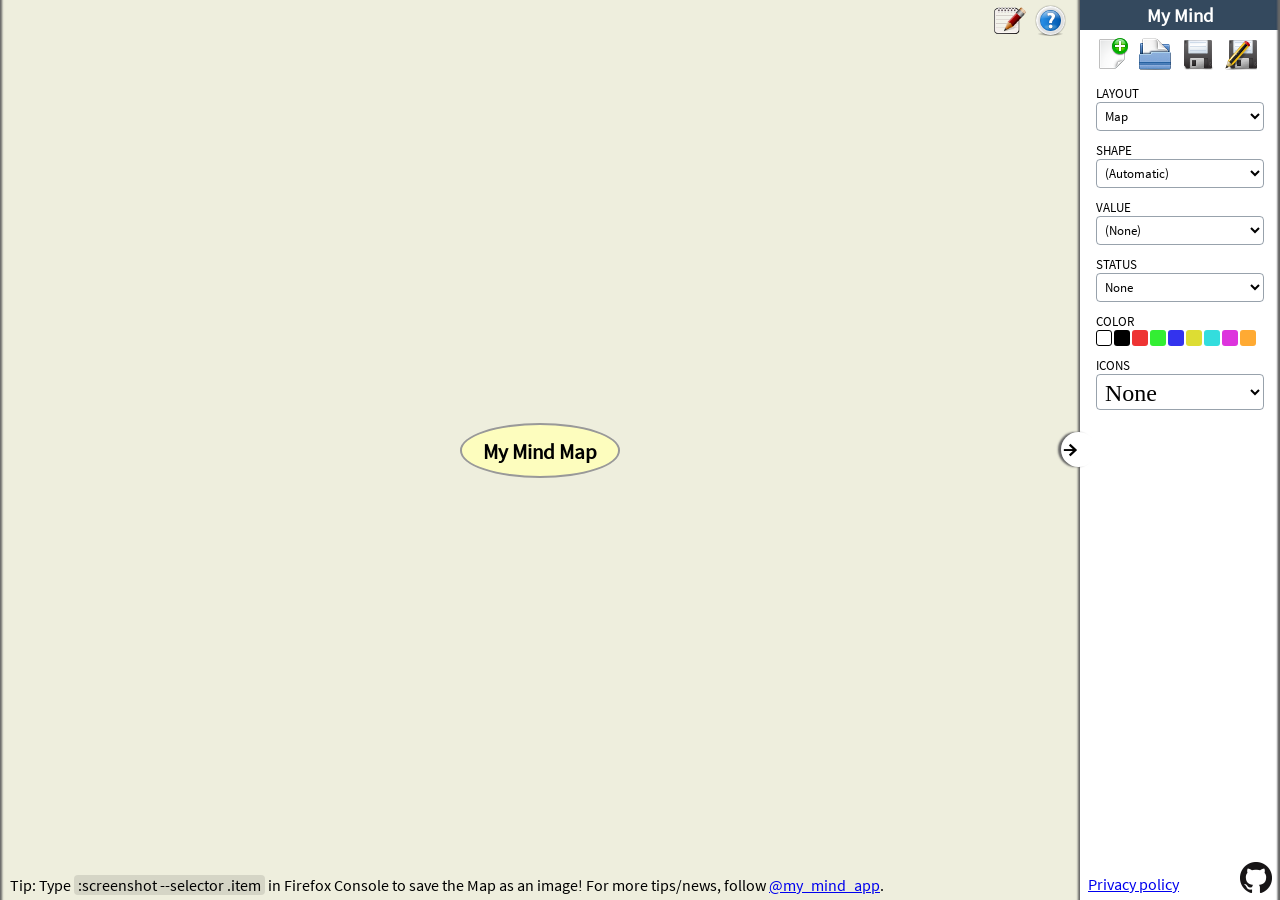
<file: apps/mymind/luci-app-mymind/root/www/luci-static/mymind/index.html>
<!doctype html>
<html>
	<head>
		<meta charset="utf-8" />
		<meta name="viewport" content="width=device-width,user-scalable=no,initial-scale=1.0" />
		<title>My Mind</title>
		<link rel="icon" href="favicon.ico" />

		<link rel="stylesheet" type="text/css" href="vendor/pell/css/pell.min.css">

		<script src="my-mind.js"></script>

		<link rel="stylesheet" href="css/font.css" />
		<link rel="stylesheet" href="css/style.css" />
		<link rel="stylesheet" href="css/print.css" media="print" />
		<link rel="stylesheet" href="https://cdnjs.loli.net/ajax/libs/font-awesome/4.7.0/css/font-awesome.min.css" />
		<base target="_blank" />

	</head>
	<body>
		<ul id="port">
			<div id="tip">Type <code>:screenshot --selector .item</code> in Firefox Console to save the Map as an image! For more tips/news, follow <a href="https://twitter.com/my_mind_app">@my_mind_app</a>.</div>
<!--			<div id="tip">Press ‘Tab’ to Insert Child, ‘Enter’ to Insert Sibling Node. For more tips/news, follow <a href="https://twitter.com/my_mind_app">@my_mind_app</a>.</div> -->
		</ul>

		<div class="ui">
			<h3>My Mind</h3>
			<p>
				<button data-command="New" title="New"><img src="icons/new.png" alt="New" /></button>
				<button data-command="Load" title="Open"><img src="icons/open.png" alt="Open" /></button>
				<button data-command="Save" title="Save"><img src="icons/save.png" alt="Save" /></button>
				<button data-command="SaveAs" title="Save as"><img src="icons/save-as.png" alt="Save as" /></button>
			</p>

			<p>
				<span>Layout</span>
				<select id="layout">
					<option value="">(Inherit)</option>
				</select>
			</p>
			<p>
				<span>Shape</span>
				<select id="shape">
					<option value="">(Automatic)</option>
				</select>
			</p>
			<p>
				<span>Value</span>
				<select id="value">
					<option value="">(None)</option>
					<option value="num">Number</option>
					<optgroup label="Formula">
						<option value="sum">Sum</option>
						<option value="avg">Average</option>
						<option value="min">Minimum</option>
						<option value="max">Maximum</option>
					</optgroup>
				</select>
			</p>
			<p>
				<span>Status</span>
				<select id="status">
					<option value="">None</option>
					<option value="yes">Yes</option>
					<option value="no">No</option>
					<option value="computed">Autocompute</option>
				</select>
			</p>
			<p>
				<span>Color</span>
				<span id="color">
					<a data-color="" title="Inherit" href="#"></a>
					<a data-color="#000" title="Black" href="#"></a>
					<a data-color="#e33" title="Red" href="#"></a>
					<a data-color="#3e3" title="Green" href="#"></a>
					<a data-color="#33e" title="Blue" href="#"></a>
					<a data-color="#dd3" title="Yellow" href="#"></a>
					<a data-color="#3dd" title="Cyan" href="#"></a>
					<a data-color="#d3d" title="Magenta" href="#"></a>
					<a data-color="#fa3" title="Orange" href="#"></a>
				</span>
			</p>

			<p>
				<span>Icons</span>
				<select id="icons" class="fa-select">
						<option value=''>None</option>
						<option value='fa-500px'>&#xf26e; 500px</option>
						<option value='fa-address-book'>&#xf2b9; address-book</option>
						<option value='fa-address-book-o'>&#xf2ba; address-book-o</option>
						<option value='fa-address-card'>&#xf2bb; address-card</option>
						<option value='fa-address-card-o'>&#xf2bc; address-card-o</option>
						<option value='fa-adjust'>&#xf042; adjust</option>
						<option value='fa-adn'>&#xf170; adn</option>
						<option value='fa-align-center'>&#xf037; align-center</option>
						<option value='fa-align-justify'>&#xf039; align-justify</option>
						<option value='fa-align-left'>&#xf036; align-left</option>
						<option value='fa-align-right'>&#xf038; align-right</option>
						<option value='fa-amazon'>&#xf270; amazon</option>
						<option value='fa-ambulance'>&#xf0f9; ambulance</option>
						<option value='fa-american-sign-language-interpreting'>&#xf2a3; american-sign-language-interpreting</option>
						<option value='fa-anchor'>&#xf13d; anchor</option>
						<option value='fa-android'>&#xf17b; android</option>
						<option value='fa-angellist'>&#xf209; angellist</option>
						<option value='fa-angle-double-down'>&#xf103; angle-double-down</option>
						<option value='fa-angle-double-left'>&#xf100; angle-double-left</option>
						<option value='fa-angle-double-right'>&#xf101; angle-double-right</option>
						<option value='fa-angle-double-up'>&#xf102; angle-double-up</option>
						<option value='fa-angle-down'>&#xf107; angle-down</option>
						<option value='fa-angle-left'>&#xf104; angle-left</option>
						<option value='fa-angle-right'>&#xf105; angle-right</option>
						<option value='fa-angle-up'>&#xf106; angle-up</option>
						<option value='fa-apple'>&#xf179; apple</option>
						<option value='fa-archive'>&#xf187; archive</option>
						<option value='fa-area-chart'>&#xf1fe; area-chart</option>
						<option value='fa-arrow-circle-down'>&#xf0ab; arrow-circle-down</option>
						<option value='fa-arrow-circle-left'>&#xf0a8; arrow-circle-left</option>
						<option value='fa-arrow-circle-o-down'>&#xf01a; arrow-circle-o-down</option>
						<option value='fa-arrow-circle-o-left'>&#xf190; arrow-circle-o-left</option>
						<option value='fa-arrow-circle-o-right'>&#xf18e; arrow-circle-o-right</option>
						<option value='fa-arrow-circle-o-up'>&#xf01b; arrow-circle-o-up</option>
						<option value='fa-arrow-circle-right'>&#xf0a9; arrow-circle-right</option>
						<option value='fa-arrow-circle-up'>&#xf0aa; arrow-circle-up</option>
						<option value='fa-arrow-down'>&#xf063; arrow-down</option>
						<option value='fa-arrow-left'>&#xf060; arrow-left</option>
						<option value='fa-arrow-right'>&#xf061; arrow-right</option>
						<option value='fa-arrow-up'>&#xf062; arrow-up</option>
						<option value='fa-arrows'>&#xf047; arrows</option>
						<option value='fa-arrows-alt'>&#xf0b2; arrows-alt</option>
						<option value='fa-arrows-h'>&#xf07e; arrows-h</option>
						<option value='fa-arrows-v'>&#xf07d; arrows-v</option>
						<option value='fa-asl-interpreting'>&#xf2a3; asl-interpreting</option>
						<option value='fa-assistive-listening-systems'>&#xf2a2; assistive-listening-systems</option>
						<option value='fa-asterisk'>&#xf069; asterisk</option>
						<option value='fa-at'>&#xf1fa; at</option>
						<option value='fa-audio-description'>&#xf29e; audio-description</option>
						<option value='fa-automobile'>&#xf1b9; automobile</option>
						<option value='fa-backward'>&#xf04a; backward</option>
						<option value='fa-balance-scale'>&#xf24e; balance-scale</option>
						<option value='fa-ban'>&#xf05e; ban</option>
						<option value='fa-bandcamp'>&#xf2d5; bandcamp</option>
						<option value='fa-bank'>&#xf19c; bank</option>
						<option value='fa-bar-chart'>&#xf080; bar-chart</option>
						<option value='fa-bar-chart-o'>&#xf080; bar-chart-o</option>
						<option value='fa-barcode'>&#xf02a; barcode</option>
						<option value='fa-bars'>&#xf0c9; bars</option>
						<option value='fa-bath'>&#xf2cd; bath</option>
						<option value='fa-bathtub'>&#xf2cd; bathtub</option>
						<option value='fa-battery'>&#xf240; battery</option>
						<option value='fa-battery-0'>&#xf244; battery-0</option>
						<option value='fa-battery-1'>&#xf243; battery-1</option>
						<option value='fa-battery-2'>&#xf242; battery-2</option>
						<option value='fa-battery-3'>&#xf241; battery-3</option>
						<option value='fa-battery-4'>&#xf240; battery-4</option>
						<option value='fa-battery-empty'>&#xf244; battery-empty</option>
						<option value='fa-battery-full'>&#xf240; battery-full</option>
						<option value='fa-battery-half'>&#xf242; battery-half</option>
						<option value='fa-battery-quarter'>&#xf243; battery-quarter</option>
						<option value='fa-battery-three-quarters'>&#xf241; battery-three-quarters</option>
						<option value='fa-bed'>&#xf236; bed</option>
						<option value='fa-beer'>&#xf0fc; beer</option>
						<option value='fa-behance'>&#xf1b4; behance</option>
						<option value='fa-behance-square'>&#xf1b5; behance-square</option>
						<option value='fa-bell'>&#xf0f3; bell</option>
						<option value='fa-bell-o'>&#xf0a2; bell-o</option>
						<option value='fa-bell-slash'>&#xf1f6; bell-slash</option>
						<option value='fa-bell-slash-o'>&#xf1f7; bell-slash-o</option>
						<option value='fa-bicycle'>&#xf206; bicycle</option>
						<option value='fa-binoculars'>&#xf1e5; binoculars</option>
						<option value='fa-birthday-cake'>&#xf1fd; birthday-cake</option>
						<option value='fa-bitbucket'>&#xf171; bitbucket</option>
						<option value='fa-bitbucket-square'>&#xf172; bitbucket-square</option>
						<option value='fa-bitcoin'>&#xf15a; bitcoin</option>
						<option value='fa-black-tie'>&#xf27e; black-tie</option>
						<option value='fa-blind'>&#xf29d; blind</option>
						<option value='fa-bluetooth'>&#xf293; bluetooth</option>
						<option value='fa-bluetooth-b'>&#xf294; bluetooth-b</option>
						<option value='fa-bold'>&#xf032; bold</option>
						<option value='fa-bolt'>&#xf0e7; bolt</option>
						<option value='fa-bomb'>&#xf1e2; bomb</option>
						<option value='fa-book'>&#xf02d; book</option>
						<option value='fa-bookmark'>&#xf02e; bookmark</option>
						<option value='fa-bookmark-o'>&#xf097; bookmark-o</option>
						<option value='fa-braille'>&#xf2a1; braille</option>
						<option value='fa-briefcase'>&#xf0b1; briefcase</option>
						<option value='fa-btc'>&#xf15a; btc</option>
						<option value='fa-bug'>&#xf188; bug</option>
						<option value='fa-building'>&#xf1ad; building</option>
						<option value='fa-building-o'>&#xf0f7; building-o</option>
						<option value='fa-bullhorn'>&#xf0a1; bullhorn</option>
						<option value='fa-bullseye'>&#xf140; bullseye</option>
						<option value='fa-bus'>&#xf207; bus</option>
						<option value='fa-buysellads'>&#xf20d; buysellads</option>
						<option value='fa-cab'>&#xf1ba; cab</option>
						<option value='fa-calculator'>&#xf1ec; calculator</option>
						<option value='fa-calendar'>&#xf073; calendar</option>
						<option value='fa-calendar-check-o'>&#xf274; calendar-check-o</option>
						<option value='fa-calendar-minus-o'>&#xf272; calendar-minus-o</option>
						<option value='fa-calendar-o'>&#xf133; calendar-o</option>
						<option value='fa-calendar-plus-o'>&#xf271; calendar-plus-o</option>
						<option value='fa-calendar-times-o'>&#xf273; calendar-times-o</option>
						<option value='fa-camera'>&#xf030; camera</option>
						<option value='fa-camera-retro'>&#xf083; camera-retro</option>
						<option value='fa-car'>&#xf1b9; car</option>
						<option value='fa-caret-down'>&#xf0d7; caret-down</option>
						<option value='fa-caret-left'>&#xf0d9; caret-left</option>
						<option value='fa-caret-right'>&#xf0da; caret-right</option>
						<option value='fa-caret-square-o-down'>&#xf150; caret-square-o-down</option>
						<option value='fa-caret-square-o-left'>&#xf191; caret-square-o-left</option>
						<option value='fa-caret-square-o-right'>&#xf152; caret-square-o-right</option>
						<option value='fa-caret-square-o-up'>&#xf151; caret-square-o-up</option>
						<option value='fa-caret-up'>&#xf0d8; caret-up</option>
						<option value='fa-cart-arrow-down'>&#xf218; cart-arrow-down</option>
						<option value='fa-cart-plus'>&#xf217; cart-plus</option>
						<option value='fa-cc'>&#xf20a; cc</option>
						<option value='fa-cc-amex'>&#xf1f3; cc-amex</option>
						<option value='fa-cc-diners-club'>&#xf24c; cc-diners-club</option>
						<option value='fa-cc-discover'>&#xf1f2; cc-discover</option>
						<option value='fa-cc-jcb'>&#xf24b; cc-jcb</option>
						<option value='fa-cc-mastercard'>&#xf1f1; cc-mastercard</option>
						<option value='fa-cc-paypal'>&#xf1f4; cc-paypal</option>
						<option value='fa-cc-stripe'>&#xf1f5; cc-stripe</option>
						<option value='fa-cc-visa'>&#xf1f0; cc-visa</option>
						<option value='fa-certificate'>&#xf0a3; certificate</option>
						<option value='fa-chain'>&#xf0c1; chain</option>
						<option value='fa-chain-broken'>&#xf127; chain-broken</option>
						<option value='fa-check'>&#xf00c; check</option>
						<option value='fa-check-circle'>&#xf058; check-circle</option>
						<option value='fa-check-circle-o'>&#xf05d; check-circle-o</option>
						<option value='fa-check-square'>&#xf14a; check-square</option>
						<option value='fa-check-square-o'>&#xf046; check-square-o</option>
						<option value='fa-chevron-circle-down'>&#xf13a; chevron-circle-down</option>
						<option value='fa-chevron-circle-left'>&#xf137; chevron-circle-left</option>
						<option value='fa-chevron-circle-right'>&#xf138; chevron-circle-right</option>
						<option value='fa-chevron-circle-up'>&#xf139; chevron-circle-up</option>
						<option value='fa-chevron-down'>&#xf078; chevron-down</option>
						<option value='fa-chevron-left'>&#xf053; chevron-left</option>
						<option value='fa-chevron-right'>&#xf054; chevron-right</option>
						<option value='fa-chevron-up'>&#xf077; chevron-up</option>
						<option value='fa-child'>&#xf1ae; child</option>
						<option value='fa-chrome'>&#xf268; chrome</option>
						<option value='fa-circle'>&#xf111; circle</option>
						<option value='fa-circle-o'>&#xf10c; circle-o</option>
						<option value='fa-circle-o-notch'>&#xf1ce; circle-o-notch</option>
						<option value='fa-circle-thin'>&#xf1db; circle-thin</option>
						<option value='fa-clipboard'>&#xf0ea; clipboard</option>
						<option value='fa-clock-o'>&#xf017; clock-o</option>
						<option value='fa-clone'>&#xf24d; clone</option>
						<option value='fa-close'>&#xf00d; close</option>
						<option value='fa-cloud'>&#xf0c2; cloud</option>
						<option value='fa-cloud-download'>&#xf0ed; cloud-download</option>
						<option value='fa-cloud-upload'>&#xf0ee; cloud-upload</option>
						<option value='fa-cny'>&#xf157; cny</option>
						<option value='fa-code'>&#xf121; code</option>
						<option value='fa-code-fork'>&#xf126; code-fork</option>
						<option value='fa-codepen'>&#xf1cb; codepen</option>
						<option value='fa-codiepie'>&#xf284; codiepie</option>
						<option value='fa-coffee'>&#xf0f4; coffee</option>
						<option value='fa-cog'>&#xf013; cog</option>
						<option value='fa-cogs'>&#xf085; cogs</option>
						<option value='fa-columns'>&#xf0db; columns</option>
						<option value='fa-comment'>&#xf075; comment</option>
						<option value='fa-comment-o'>&#xf0e5; comment-o</option>
						<option value='fa-commenting'>&#xf27a; commenting</option>
						<option value='fa-commenting-o'>&#xf27b; commenting-o</option>
						<option value='fa-comments'>&#xf086; comments</option>
						<option value='fa-comments-o'>&#xf0e6; comments-o</option>
						<option value='fa-compass'>&#xf14e; compass</option>
						<option value='fa-compress'>&#xf066; compress</option>
						<option value='fa-connectdevelop'>&#xf20e; connectdevelop</option>
						<option value='fa-contao'>&#xf26d; contao</option>
						<option value='fa-copy'>&#xf0c5; copy</option>
						<option value='fa-copyright'>&#xf1f9; copyright</option>
						<option value='fa-creative-commons'>&#xf25e; creative-commons</option>
						<option value='fa-credit-card'>&#xf09d; credit-card</option>
						<option value='fa-credit-card-alt'>&#xf283; credit-card-alt</option>
						<option value='fa-crop'>&#xf125; crop</option>
						<option value='fa-crosshairs'>&#xf05b; crosshairs</option>
						<option value='fa-css3'>&#xf13c; css3</option>
						<option value='fa-cube'>&#xf1b2; cube</option>
						<option value='fa-cubes'>&#xf1b3; cubes</option>
						<option value='fa-cut'>&#xf0c4; cut</option>
						<option value='fa-cutlery'>&#xf0f5; cutlery</option>
						<option value='fa-dashboard'>&#xf0e4; dashboard</option>
						<option value='fa-dashcube'>&#xf210; dashcube</option>
						<option value='fa-database'>&#xf1c0; database</option>
						<option value='fa-deaf'>&#xf2a4; deaf</option>
						<option value='fa-deafness'>&#xf2a4; deafness</option>
						<option value='fa-dedent'>&#xf03b; dedent</option>
						<option value='fa-delicious'>&#xf1a5; delicious</option>
						<option value='fa-desktop'>&#xf108; desktop</option>
						<option value='fa-deviantart'>&#xf1bd; deviantart</option>
						<option value='fa-diamond'>&#xf219; diamond</option>
						<option value='fa-digg'>&#xf1a6; digg</option>
						<option value='fa-dollar'>&#xf155; dollar</option>
						<option value='fa-dot-circle-o'>&#xf192; dot-circle-o</option>
						<option value='fa-download'>&#xf019; download</option>
						<option value='fa-dribbble'>&#xf17d; dribbble</option>
						<option value='fa-drivers-license'>&#xf2c2; drivers-license</option>
						<option value='fa-drivers-license-o'>&#xf2c3; drivers-license-o</option>
						<option value='fa-dropbox'>&#xf16b; dropbox</option>
						<option value='fa-drupal'>&#xf1a9; drupal</option>
						<option value='fa-edge'>&#xf282; edge</option>
						<option value='fa-edit'>&#xf044; edit</option>
						<option value='fa-eercast'>&#xf2da; eercast</option>
						<option value='fa-eject'>&#xf052; eject</option>
						<option value='fa-ellipsis-h'>&#xf141; ellipsis-h</option>
						<option value='fa-ellipsis-v'>&#xf142; ellipsis-v</option>
						<option value='fa-empire'>&#xf1d1; empire</option>
						<option value='fa-envelope'>&#xf0e0; envelope</option>
						<option value='fa-envelope-o'>&#xf003; envelope-o</option>
						<option value='fa-envelope-open'>&#xf2b6; envelope-open</option>
						<option value='fa-envelope-open-o'>&#xf2b7; envelope-open-o</option>
						<option value='fa-envelope-square'>&#xf199; envelope-square</option>
						<option value='fa-envira'>&#xf299; envira</option>
						<option value='fa-eraser'>&#xf12d; eraser</option>
						<option value='fa-etsy'>&#xf2d7; etsy</option>
						<option value='fa-eur'>&#xf153; eur</option>
						<option value='fa-euro'>&#xf153; euro</option>
						<option value='fa-exchange'>&#xf0ec; exchange</option>
						<option value='fa-exclamation'>&#xf12a; exclamation</option>
						<option value='fa-exclamation-circle'>&#xf06a; exclamation-circle</option>
						<option value='fa-exclamation-triangle'>&#xf071; exclamation-triangle</option>
						<option value='fa-expand'>&#xf065; expand</option>
						<option value='fa-expeditedssl'>&#xf23e; expeditedssl</option>
						<option value='fa-external-link'>&#xf08e; external-link</option>
						<option value='fa-external-link-square'>&#xf14c; external-link-square</option>
						<option value='fa-eye'>&#xf06e; eye</option>
						<option value='fa-eye-slash'>&#xf070; eye-slash</option>
						<option value='fa-eyedropper'>&#xf1fb; eyedropper</option>
						<option value='fa-fa'>&#xf2b4; fa</option>
						<option value='fa-facebook'>&#xf09a; facebook</option>
						<option value='fa-facebook-f'>&#xf09a; facebook-f</option>
						<option value='fa-facebook-official'>&#xf230; facebook-official</option>
						<option value='fa-facebook-square'>&#xf082; facebook-square</option>
						<option value='fa-fast-backward'>&#xf049; fast-backward</option>
						<option value='fa-fast-forward'>&#xf050; fast-forward</option>
						<option value='fa-fax'>&#xf1ac; fax</option>
						<option value='fa-feed'>&#xf09e; feed</option>
						<option value='fa-female'>&#xf182; female</option>
						<option value='fa-fighter-jet'>&#xf0fb; fighter-jet</option>
						<option value='fa-file'>&#xf15b; file</option>
						<option value='fa-file-archive-o'>&#xf1c6; file-archive-o</option>
						<option value='fa-file-audio-o'>&#xf1c7; file-audio-o</option>
						<option value='fa-file-code-o'>&#xf1c9; file-code-o</option>
						<option value='fa-file-excel-o'>&#xf1c3; file-excel-o</option>
						<option value='fa-file-image-o'>&#xf1c5; file-image-o</option>
						<option value='fa-file-movie-o'>&#xf1c8; file-movie-o</option>
						<option value='fa-file-o'>&#xf016; file-o</option>
						<option value='fa-file-pdf-o'>&#xf1c1; file-pdf-o</option>
						<option value='fa-file-photo-o'>&#xf1c5; file-photo-o</option>
						<option value='fa-file-picture-o'>&#xf1c5; file-picture-o</option>
						<option value='fa-file-powerpoint-o'>&#xf1c4; file-powerpoint-o</option>
						<option value='fa-file-sound-o'>&#xf1c7; file-sound-o</option>
						<option value='fa-file-text'>&#xf15c; file-text</option>
						<option value='fa-file-text-o'>&#xf0f6; file-text-o</option>
						<option value='fa-file-video-o'>&#xf1c8; file-video-o</option>
						<option value='fa-file-word-o'>&#xf1c2; file-word-o</option>
						<option value='fa-file-zip-o'>&#xf1c6; file-zip-o</option>
						<option value='fa-files-o'>&#xf0c5; files-o</option>
						<option value='fa-film'>&#xf008; film</option>
						<option value='fa-filter'>&#xf0b0; filter</option>
						<option value='fa-fire'>&#xf06d; fire</option>
						<option value='fa-fire-extinguisher'>&#xf134; fire-extinguisher</option>
						<option value='fa-firefox'>&#xf269; firefox</option>
						<option value='fa-first-order'>&#xf2b0; first-order</option>
						<option value='fa-flag'>&#xf024; flag</option>
						<option value='fa-flag-checkered'>&#xf11e; flag-checkered</option>
						<option value='fa-flag-o'>&#xf11d; flag-o</option>
						<option value='fa-flash'>&#xf0e7; flash</option>
						<option value='fa-flask'>&#xf0c3; flask</option>
						<option value='fa-flickr'>&#xf16e; flickr</option>
						<option value='fa-floppy-o'>&#xf0c7; floppy-o</option>
						<option value='fa-folder'>&#xf07b; folder</option>
						<option value='fa-folder-o'>&#xf114; folder-o</option>
						<option value='fa-folder-open'>&#xf07c; folder-open</option>
						<option value='fa-folder-open-o'>&#xf115; folder-open-o</option>
						<option value='fa-font'>&#xf031; font</option>
						<option value='fa-font-awesome'>&#xf2b4; font-awesome</option>
						<option value='fa-fonticons'>&#xf280; fonticons</option>
						<option value='fa-fort-awesome'>&#xf286; fort-awesome</option>
						<option value='fa-forumbee'>&#xf211; forumbee</option>
						<option value='fa-forward'>&#xf04e; forward</option>
						<option value='fa-foursquare'>&#xf180; foursquare</option>
						<option value='fa-free-code-camp'>&#xf2c5; free-code-camp</option>
						<option value='fa-frown-o'>&#xf119; frown-o</option>
						<option value='fa-futbol-o'>&#xf1e3; futbol-o</option>
						<option value='fa-gamepad'>&#xf11b; gamepad</option>
						<option value='fa-gavel'>&#xf0e3; gavel</option>
						<option value='fa-gbp'>&#xf154; gbp</option>
						<option value='fa-ge'>&#xf1d1; ge</option>
						<option value='fa-gear'>&#xf013; gear</option>
						<option value='fa-gears'>&#xf085; gears</option>
						<option value='fa-genderless'>&#xf22d; genderless</option>
						<option value='fa-get-pocket'>&#xf265; get-pocket</option>
						<option value='fa-gg'>&#xf260; gg</option>
						<option value='fa-gg-circle'>&#xf261; gg-circle</option>
						<option value='fa-gift'>&#xf06b; gift</option>
						<option value='fa-git'>&#xf1d3; git</option>
						<option value='fa-git-square'>&#xf1d2; git-square</option>
						<option value='fa-github'>&#xf09b; github</option>
						<option value='fa-github-alt'>&#xf113; github-alt</option>
						<option value='fa-github-square'>&#xf092; github-square</option>
						<option value='fa-gitlab'>&#xf296; gitlab</option>
						<option value='fa-gittip'>&#xf184; gittip</option>
						<option value='fa-glass'>&#xf000; glass</option>
						<option value='fa-glide'>&#xf2a5; glide</option>
						<option value='fa-glide-g'>&#xf2a6; glide-g</option>
						<option value='fa-globe'>&#xf0ac; globe</option>
						<option value='fa-google'>&#xf1a0; google</option>
						<option value='fa-google-plus'>&#xf0d5; google-plus</option>
						<option value='fa-google-plus-circle'>&#xf2b3; google-plus-circle</option>
						<option value='fa-google-plus-official'>&#xf2b3; google-plus-official</option>
						<option value='fa-google-plus-square'>&#xf0d4; google-plus-square</option>
						<option value='fa-google-wallet'>&#xf1ee; google-wallet</option>
						<option value='fa-graduation-cap'>&#xf19d; graduation-cap</option>
						<option value='fa-gratipay'>&#xf184; gratipay</option>
						<option value='fa-grav'>&#xf2d6; grav</option>
						<option value='fa-group'>&#xf0c0; group</option>
						<option value='fa-h-square'>&#xf0fd; h-square</option>
						<option value='fa-hacker-news'>&#xf1d4; hacker-news</option>
						<option value='fa-hand-grab-o'>&#xf255; hand-grab-o</option>
						<option value='fa-hand-lizard-o'>&#xf258; hand-lizard-o</option>
						<option value='fa-hand-o-down'>&#xf0a7; hand-o-down</option>
						<option value='fa-hand-o-left'>&#xf0a5; hand-o-left</option>
						<option value='fa-hand-o-right'>&#xf0a4; hand-o-right</option>
						<option value='fa-hand-o-up'>&#xf0a6; hand-o-up</option>
						<option value='fa-hand-paper-o'>&#xf256; hand-paper-o</option>
						<option value='fa-hand-peace-o'>&#xf25b; hand-peace-o</option>
						<option value='fa-hand-pointer-o'>&#xf25a; hand-pointer-o</option>
						<option value='fa-hand-rock-o'>&#xf255; hand-rock-o</option>
						<option value='fa-hand-scissors-o'>&#xf257; hand-scissors-o</option>
						<option value='fa-hand-spock-o'>&#xf259; hand-spock-o</option>
						<option value='fa-hand-stop-o'>&#xf256; hand-stop-o</option>
						<option value='fa-handshake-o'>&#xf2b5; handshake-o</option>
						<option value='fa-hard-of-hearing'>&#xf2a4; hard-of-hearing</option>
						<option value='fa-hashtag'>&#xf292; hashtag</option>
						<option value='fa-hdd-o'>&#xf0a0; hdd-o</option>
						<option value='fa-header'>&#xf1dc; header</option>
						<option value='fa-headphones'>&#xf025; headphones</option>
						<option value='fa-heart'>&#xf004; heart</option>
						<option value='fa-heart-o'>&#xf08a; heart-o</option>
						<option value='fa-heartbeat'>&#xf21e; heartbeat</option>
						<option value='fa-history'>&#xf1da; history</option>
						<option value='fa-home'>&#xf015; home</option>
						<option value='fa-hospital-o'>&#xf0f8; hospital-o</option>
						<option value='fa-hotel'>&#xf236; hotel</option>
						<option value='fa-hourglass'>&#xf254; hourglass</option>
						<option value='fa-hourglass-1'>&#xf251; hourglass-1</option>
						<option value='fa-hourglass-2'>&#xf252; hourglass-2</option>
						<option value='fa-hourglass-3'>&#xf253; hourglass-3</option>
						<option value='fa-hourglass-end'>&#xf253; hourglass-end</option>
						<option value='fa-hourglass-half'>&#xf252; hourglass-half</option>
						<option value='fa-hourglass-o'>&#xf250; hourglass-o</option>
						<option value='fa-hourglass-start'>&#xf251; hourglass-start</option>
						<option value='fa-houzz'>&#xf27c; houzz</option>
						<option value='fa-html5'>&#xf13b; html5</option>
						<option value='fa-i-cursor'>&#xf246; i-cursor</option>
						<option value='fa-id-badge'>&#xf2c1; id-badge</option>
						<option value='fa-id-card'>&#xf2c2; id-card</option>
						<option value='fa-id-card-o'>&#xf2c3; id-card-o</option>
						<option value='fa-ils'>&#xf20b; ils</option>
						<option value='fa-image'>&#xf03e; image</option>
						<option value='fa-imdb'>&#xf2d8; imdb</option>
						<option value='fa-inbox'>&#xf01c; inbox</option>
						<option value='fa-indent'>&#xf03c; indent</option>
						<option value='fa-industry'>&#xf275; industry</option>
						<option value='fa-info'>&#xf129; info</option>
						<option value='fa-info-circle'>&#xf05a; info-circle</option>
						<option value='fa-inr'>&#xf156; inr</option>
						<option value='fa-instagram'>&#xf16d; instagram</option>
						<option value='fa-institution'>&#xf19c; institution</option>
						<option value='fa-internet-explorer'>&#xf26b; internet-explorer</option>
						<option value='fa-intersex'>&#xf224; intersex</option>
						<option value='fa-ioxhost'>&#xf208; ioxhost</option>
						<option value='fa-italic'>&#xf033; italic</option>
						<option value='fa-joomla'>&#xf1aa; joomla</option>
						<option value='fa-jpy'>&#xf157; jpy</option>
						<option value='fa-jsfiddle'>&#xf1cc; jsfiddle</option>
						<option value='fa-key'>&#xf084; key</option>
						<option value='fa-keyboard-o'>&#xf11c; keyboard-o</option>
						<option value='fa-krw'>&#xf159; krw</option>
						<option value='fa-language'>&#xf1ab; language</option>
						<option value='fa-laptop'>&#xf109; laptop</option>
						<option value='fa-lastfm'>&#xf202; lastfm</option>
						<option value='fa-lastfm-square'>&#xf203; lastfm-square</option>
						<option value='fa-leaf'>&#xf06c; leaf</option>
						<option value='fa-leanpub'>&#xf212; leanpub</option>
						<option value='fa-legal'>&#xf0e3; legal</option>
						<option value='fa-lemon-o'>&#xf094; lemon-o</option>
						<option value='fa-level-down'>&#xf149; level-down</option>
						<option value='fa-level-up'>&#xf148; level-up</option>
						<option value='fa-life-bouy'>&#xf1cd; life-bouy</option>
						<option value='fa-life-buoy'>&#xf1cd; life-buoy</option>
						<option value='fa-life-ring'>&#xf1cd; life-ring</option>
						<option value='fa-life-saver'>&#xf1cd; life-saver</option>
						<option value='fa-lightbulb-o'>&#xf0eb; lightbulb-o</option>
						<option value='fa-line-chart'>&#xf201; line-chart</option>
						<option value='fa-link'>&#xf0c1; link</option>
						<option value='fa-linkedin'>&#xf0e1; linkedin</option>
						<option value='fa-linkedin-square'>&#xf08c; linkedin-square</option>
						<option value='fa-linode'>&#xf2b8; linode</option>
						<option value='fa-linux'>&#xf17c; linux</option>
						<option value='fa-list'>&#xf03a; list</option>
						<option value='fa-list-alt'>&#xf022; list-alt</option>
						<option value='fa-list-ol'>&#xf0cb; list-ol</option>
						<option value='fa-list-ul'>&#xf0ca; list-ul</option>
						<option value='fa-location-arrow'>&#xf124; location-arrow</option>
						<option value='fa-lock'>&#xf023; lock</option>
						<option value='fa-long-arrow-down'>&#xf175; long-arrow-down</option>
						<option value='fa-long-arrow-left'>&#xf177; long-arrow-left</option>
						<option value='fa-long-arrow-right'>&#xf178; long-arrow-right</option>
						<option value='fa-long-arrow-up'>&#xf176; long-arrow-up</option>
						<option value='fa-low-vision'>&#xf2a8; low-vision</option>
						<option value='fa-magic'>&#xf0d0; magic</option>
						<option value='fa-magnet'>&#xf076; magnet</option>
						<option value='fa-mail-forward'>&#xf064; mail-forward</option>
						<option value='fa-mail-reply'>&#xf112; mail-reply</option>
						<option value='fa-mail-reply-all'>&#xf122; mail-reply-all</option>
						<option value='fa-male'>&#xf183; male</option>
						<option value='fa-map'>&#xf279; map</option>
						<option value='fa-map-marker'>&#xf041; map-marker</option>
						<option value='fa-map-o'>&#xf278; map-o</option>
						<option value='fa-map-pin'>&#xf276; map-pin</option>
						<option value='fa-map-signs'>&#xf277; map-signs</option>
						<option value='fa-mars'>&#xf222; mars</option>
						<option value='fa-mars-double'>&#xf227; mars-double</option>
						<option value='fa-mars-stroke'>&#xf229; mars-stroke</option>
						<option value='fa-mars-stroke-h'>&#xf22b; mars-stroke-h</option>
						<option value='fa-mars-stroke-v'>&#xf22a; mars-stroke-v</option>
						<option value='fa-maxcdn'>&#xf136; maxcdn</option>
						<option value='fa-meanpath'>&#xf20c; meanpath</option>
						<option value='fa-medium'>&#xf23a; medium</option>
						<option value='fa-medkit'>&#xf0fa; medkit</option>
						<option value='fa-meetup'>&#xf2e0; meetup</option>
						<option value='fa-meh-o'>&#xf11a; meh-o</option>
						<option value='fa-mercury'>&#xf223; mercury</option>
						<option value='fa-microchip'>&#xf2db; microchip</option>
						<option value='fa-microphone'>&#xf130; microphone</option>
						<option value='fa-microphone-slash'>&#xf131; microphone-slash</option>
						<option value='fa-minus'>&#xf068; minus</option>
						<option value='fa-minus-circle'>&#xf056; minus-circle</option>
						<option value='fa-minus-square'>&#xf146; minus-square</option>
						<option value='fa-minus-square-o'>&#xf147; minus-square-o</option>
						<option value='fa-mixcloud'>&#xf289; mixcloud</option>
						<option value='fa-mobile'>&#xf10b; mobile</option>
						<option value='fa-mobile-phone'>&#xf10b; mobile-phone</option>
						<option value='fa-modx'>&#xf285; modx</option>
						<option value='fa-money'>&#xf0d6; money</option>
						<option value='fa-moon-o'>&#xf186; moon-o</option>
						<option value='fa-mortar-board'>&#xf19d; mortar-board</option>
						<option value='fa-motorcycle'>&#xf21c; motorcycle</option>
						<option value='fa-mouse-pointer'>&#xf245; mouse-pointer</option>
						<option value='fa-music'>&#xf001; music</option>
						<option value='fa-navicon'>&#xf0c9; navicon</option>
						<option value='fa-neuter'>&#xf22c; neuter</option>
						<option value='fa-newspaper-o'>&#xf1ea; newspaper-o</option>
						<option value='fa-object-group'>&#xf247; object-group</option>
						<option value='fa-object-ungroup'>&#xf248; object-ungroup</option>
						<option value='fa-odnoklassniki'>&#xf263; odnoklassniki</option>
						<option value='fa-odnoklassniki-square'>&#xf264; odnoklassniki-square</option>
						<option value='fa-opencart'>&#xf23d; opencart</option>
						<option value='fa-openid'>&#xf19b; openid</option>
						<option value='fa-opera'>&#xf26a; opera</option>
						<option value='fa-optin-monster'>&#xf23c; optin-monster</option>
						<option value='fa-outdent'>&#xf03b; outdent</option>
						<option value='fa-pagelines'>&#xf18c; pagelines</option>
						<option value='fa-paint-brush'>&#xf1fc; paint-brush</option>
						<option value='fa-paper-plane'>&#xf1d8; paper-plane</option>
						<option value='fa-paper-plane-o'>&#xf1d9; paper-plane-o</option>
						<option value='fa-paperclip'>&#xf0c6; paperclip</option>
						<option value='fa-paragraph'>&#xf1dd; paragraph</option>
						<option value='fa-paste'>&#xf0ea; paste</option>
						<option value='fa-pause'>&#xf04c; pause</option>
						<option value='fa-pause-circle'>&#xf28b; pause-circle</option>
						<option value='fa-pause-circle-o'>&#xf28c; pause-circle-o</option>
						<option value='fa-paw'>&#xf1b0; paw</option>
						<option value='fa-paypal'>&#xf1ed; paypal</option>
						<option value='fa-pencil'>&#xf040; pencil</option>
						<option value='fa-pencil-square'>&#xf14b; pencil-square</option>
						<option value='fa-pencil-square-o'>&#xf044; pencil-square-o</option>
						<option value='fa-percent'>&#xf295; percent</option>
						<option value='fa-phone'>&#xf095; phone</option>
						<option value='fa-phone-square'>&#xf098; phone-square</option>
						<option value='fa-photo'>&#xf03e; photo</option>
						<option value='fa-picture-o'>&#xf03e; picture-o</option>
						<option value='fa-pie-chart'>&#xf200; pie-chart</option>
						<option value='fa-pied-piper'>&#xf2ae; pied-piper</option>
						<option value='fa-pied-piper-alt'>&#xf1a8; pied-piper-alt</option>
						<option value='fa-pied-piper-pp'>&#xf1a7; pied-piper-pp</option>
						<option value='fa-pinterest'>&#xf0d2; pinterest</option>
						<option value='fa-pinterest-p'>&#xf231; pinterest-p</option>
						<option value='fa-pinterest-square'>&#xf0d3; pinterest-square</option>
						<option value='fa-plane'>&#xf072; plane</option>
						<option value='fa-play'>&#xf04b; play</option>
						<option value='fa-play-circle'>&#xf144; play-circle</option>
						<option value='fa-play-circle-o'>&#xf01d; play-circle-o</option>
						<option value='fa-plug'>&#xf1e6; plug</option>
						<option value='fa-plus'>&#xf067; plus</option>
						<option value='fa-plus-circle'>&#xf055; plus-circle</option>
						<option value='fa-plus-square'>&#xf0fe; plus-square</option>
						<option value='fa-plus-square-o'>&#xf196; plus-square-o</option>
						<option value='fa-podcast'>&#xf2ce; podcast</option>
						<option value='fa-power-off'>&#xf011; power-off</option>
						<option value='fa-print'>&#xf02f; print</option>
						<option value='fa-product-hunt'>&#xf288; product-hunt</option>
						<option value='fa-puzzle-piece'>&#xf12e; puzzle-piece</option>
						<option value='fa-qq'>&#xf1d6; qq</option>
						<option value='fa-qrcode'>&#xf029; qrcode</option>
						<option value='fa-question'>&#xf128; question</option>
						<option value='fa-question-circle'>&#xf059; question-circle</option>
						<option value='fa-question-circle-o'>&#xf29c; question-circle-o</option>
						<option value='fa-quora'>&#xf2c4; quora</option>
						<option value='fa-quote-left'>&#xf10d; quote-left</option>
						<option value='fa-quote-right'>&#xf10e; quote-right</option>
						<option value='fa-ra'>&#xf1d0; ra</option>
						<option value='fa-random'>&#xf074; random</option>
						<option value='fa-ravelry'>&#xf2d9; ravelry</option>
						<option value='fa-rebel'>&#xf1d0; rebel</option>
						<option value='fa-recycle'>&#xf1b8; recycle</option>
						<option value='fa-reddit'>&#xf1a1; reddit</option>
						<option value='fa-reddit-alien'>&#xf281; reddit-alien</option>
						<option value='fa-reddit-square'>&#xf1a2; reddit-square</option>
						<option value='fa-refresh'>&#xf021; refresh</option>
						<option value='fa-registered'>&#xf25d; registered</option>
						<option value='fa-remove'>&#xf00d; remove</option>
						<option value='fa-renren'>&#xf18b; renren</option>
						<option value='fa-reorder'>&#xf0c9; reorder</option>
						<option value='fa-repeat'>&#xf01e; repeat</option>
						<option value='fa-reply'>&#xf112; reply</option>
						<option value='fa-reply-all'>&#xf122; reply-all</option>
						<option value='fa-resistance'>&#xf1d0; resistance</option>
						<option value='fa-retweet'>&#xf079; retweet</option>
						<option value='fa-rmb'>&#xf157; rmb</option>
						<option value='fa-road'>&#xf018; road</option>
						<option value='fa-rocket'>&#xf135; rocket</option>
						<option value='fa-rotate-left'>&#xf0e2; rotate-left</option>
						<option value='fa-rotate-right'>&#xf01e; rotate-right</option>
						<option value='fa-rouble'>&#xf158; rouble</option>
						<option value='fa-rss'>&#xf09e; rss</option>
						<option value='fa-rss-square'>&#xf143; rss-square</option>
						<option value='fa-rub'>&#xf158; rub</option>
						<option value='fa-ruble'>&#xf158; ruble</option>
						<option value='fa-rupee'>&#xf156; rupee</option>
						<option value='fa-s15'>&#xf2cd; s15</option>
						<option value='fa-safari'>&#xf267; safari</option>
						<option value='fa-save'>&#xf0c7; save</option>
						<option value='fa-scissors'>&#xf0c4; scissors</option>
						<option value='fa-scribd'>&#xf28a; scribd</option>
						<option value='fa-search'>&#xf002; search</option>
						<option value='fa-search-minus'>&#xf010; search-minus</option>
						<option value='fa-search-plus'>&#xf00e; search-plus</option>
						<option value='fa-sellsy'>&#xf213; sellsy</option>
						<option value='fa-send'>&#xf1d8; send</option>
						<option value='fa-send-o'>&#xf1d9; send-o</option>
						<option value='fa-server'>&#xf233; server</option>
						<option value='fa-share'>&#xf064; share</option>
						<option value='fa-share-alt'>&#xf1e0; share-alt</option>
						<option value='fa-share-alt-square'>&#xf1e1; share-alt-square</option>
						<option value='fa-share-square'>&#xf14d; share-square</option>
						<option value='fa-share-square-o'>&#xf045; share-square-o</option>
						<option value='fa-shekel'>&#xf20b; shekel</option>
						<option value='fa-sheqel'>&#xf20b; sheqel</option>
						<option value='fa-shield'>&#xf132; shield</option>
						<option value='fa-ship'>&#xf21a; ship</option>
						<option value='fa-shirtsinbulk'>&#xf214; shirtsinbulk</option>
						<option value='fa-shopping-bag'>&#xf290; shopping-bag</option>
						<option value='fa-shopping-basket'>&#xf291; shopping-basket</option>
						<option value='fa-shopping-cart'>&#xf07a; shopping-cart</option>
						<option value='fa-shower'>&#xf2cc; shower</option>
						<option value='fa-sign-in'>&#xf090; sign-in</option>
						<option value='fa-sign-language'>&#xf2a7; sign-language</option>
						<option value='fa-sign-out'>&#xf08b; sign-out</option>
						<option value='fa-signal'>&#xf012; signal</option>
						<option value='fa-signing'>&#xf2a7; signing</option>
						<option value='fa-simplybuilt'>&#xf215; simplybuilt</option>
						<option value='fa-sitemap'>&#xf0e8; sitemap</option>
						<option value='fa-skyatlas'>&#xf216; skyatlas</option>
						<option value='fa-skype'>&#xf17e; skype</option>
						<option value='fa-slack'>&#xf198; slack</option>
						<option value='fa-sliders'>&#xf1de; sliders</option>
						<option value='fa-slideshare'>&#xf1e7; slideshare</option>
						<option value='fa-smile-o'>&#xf118; smile-o</option>
						<option value='fa-snapchat'>&#xf2ab; snapchat</option>
						<option value='fa-snapchat-ghost'>&#xf2ac; snapchat-ghost</option>
						<option value='fa-snapchat-square'>&#xf2ad; snapchat-square</option>
						<option value='fa-snowflake-o'>&#xf2dc; snowflake-o</option>
						<option value='fa-soccer-ball-o'>&#xf1e3; soccer-ball-o</option>
						<option value='fa-sort'>&#xf0dc; sort</option>
						<option value='fa-sort-alpha-asc'>&#xf15d; sort-alpha-asc</option>
						<option value='fa-sort-alpha-desc'>&#xf15e; sort-alpha-desc</option>
						<option value='fa-sort-amount-asc'>&#xf160; sort-amount-asc</option>
						<option value='fa-sort-amount-desc'>&#xf161; sort-amount-desc</option>
						<option value='fa-sort-asc'>&#xf0de; sort-asc</option>
						<option value='fa-sort-desc'>&#xf0dd; sort-desc</option>
						<option value='fa-sort-down'>&#xf0dd; sort-down</option>
						<option value='fa-sort-numeric-asc'>&#xf162; sort-numeric-asc</option>
						<option value='fa-sort-numeric-desc'>&#xf163; sort-numeric-desc</option>
						<option value='fa-sort-up'>&#xf0de; sort-up</option>
						<option value='fa-soundcloud'>&#xf1be; soundcloud</option>
						<option value='fa-space-shuttle'>&#xf197; space-shuttle</option>
						<option value='fa-spinner'>&#xf110; spinner</option>
						<option value='fa-spoon'>&#xf1b1; spoon</option>
						<option value='fa-spotify'>&#xf1bc; spotify</option>
						<option value='fa-square'>&#xf0c8; square</option>
						<option value='fa-square-o'>&#xf096; square-o</option>
						<option value='fa-stack-exchange'>&#xf18d; stack-exchange</option>
						<option value='fa-stack-overflow'>&#xf16c; stack-overflow</option>
						<option value='fa-star'>&#xf005; star</option>
						<option value='fa-star-half'>&#xf089; star-half</option>
						<option value='fa-star-half-empty'>&#xf123; star-half-empty</option>
						<option value='fa-star-half-full'>&#xf123; star-half-full</option>
						<option value='fa-star-half-o'>&#xf123; star-half-o</option>
						<option value='fa-star-o'>&#xf006; star-o</option>
						<option value='fa-steam'>&#xf1b6; steam</option>
						<option value='fa-steam-square'>&#xf1b7; steam-square</option>
						<option value='fa-step-backward'>&#xf048; step-backward</option>
						<option value='fa-step-forward'>&#xf051; step-forward</option>
						<option value='fa-stethoscope'>&#xf0f1; stethoscope</option>
						<option value='fa-sticky-note'>&#xf249; sticky-note</option>
						<option value='fa-sticky-note-o'>&#xf24a; sticky-note-o</option>
						<option value='fa-stop'>&#xf04d; stop</option>
						<option value='fa-stop-circle'>&#xf28d; stop-circle</option>
						<option value='fa-stop-circle-o'>&#xf28e; stop-circle-o</option>
						<option value='fa-street-view'>&#xf21d; street-view</option>
						<option value='fa-strikethrough'>&#xf0cc; strikethrough</option>
						<option value='fa-stumbleupon'>&#xf1a4; stumbleupon</option>
						<option value='fa-stumbleupon-circle'>&#xf1a3; stumbleupon-circle</option>
						<option value='fa-subscript'>&#xf12c; subscript</option>
						<option value='fa-subway'>&#xf239; subway</option>
						<option value='fa-suitcase'>&#xf0f2; suitcase</option>
						<option value='fa-sun-o'>&#xf185; sun-o</option>
						<option value='fa-superpowers'>&#xf2dd; superpowers</option>
						<option value='fa-superscript'>&#xf12b; superscript</option>
						<option value='fa-support'>&#xf1cd; support</option>
						<option value='fa-table'>&#xf0ce; table</option>
						<option value='fa-tablet'>&#xf10a; tablet</option>
						<option value='fa-tachometer'>&#xf0e4; tachometer</option>
						<option value='fa-tag'>&#xf02b; tag</option>
						<option value='fa-tags'>&#xf02c; tags</option>
						<option value='fa-tasks'>&#xf0ae; tasks</option>
						<option value='fa-taxi'>&#xf1ba; taxi</option>
						<option value='fa-telegram'>&#xf2c6; telegram</option>
						<option value='fa-television'>&#xf26c; television</option>
						<option value='fa-tencent-weibo'>&#xf1d5; tencent-weibo</option>
						<option value='fa-terminal'>&#xf120; terminal</option>
						<option value='fa-text-height'>&#xf034; text-height</option>
						<option value='fa-text-width'>&#xf035; text-width</option>
						<option value='fa-th'>&#xf00a; th</option>
						<option value='fa-th-large'>&#xf009; th-large</option>
						<option value='fa-th-list'>&#xf00b; th-list</option>
						<option value='fa-themeisle'>&#xf2b2; themeisle</option>
						<option value='fa-thermometer'>&#xf2c7; thermometer</option>
						<option value='fa-thermometer-0'>&#xf2cb; thermometer-0</option>
						<option value='fa-thermometer-1'>&#xf2ca; thermometer-1</option>
						<option value='fa-thermometer-2'>&#xf2c9; thermometer-2</option>
						<option value='fa-thermometer-3'>&#xf2c8; thermometer-3</option>
						<option value='fa-thermometer-4'>&#xf2c7; thermometer-4</option>
						<option value='fa-thermometer-empty'>&#xf2cb; thermometer-empty</option>
						<option value='fa-thermometer-full'>&#xf2c7; thermometer-full</option>
						<option value='fa-thermometer-half'>&#xf2c9; thermometer-half</option>
						<option value='fa-thermometer-quarter'>&#xf2ca; thermometer-quarter</option>
						<option value='fa-thermometer-three-quarters'>&#xf2c8; thermometer-three-quarters</option>
						<option value='fa-thumb-tack'>&#xf08d; thumb-tack</option>
						<option value='fa-thumbs-down'>&#xf165; thumbs-down</option>
						<option value='fa-thumbs-o-down'>&#xf088; thumbs-o-down</option>
						<option value='fa-thumbs-o-up'>&#xf087; thumbs-o-up</option>
						<option value='fa-thumbs-up'>&#xf164; thumbs-up</option>
						<option value='fa-ticket'>&#xf145; ticket</option>
						<option value='fa-times'>&#xf00d; times</option>
						<option value='fa-times-circle'>&#xf057; times-circle</option>
						<option value='fa-times-circle-o'>&#xf05c; times-circle-o</option>
						<option value='fa-times-rectangle'>&#xf2d3; times-rectangle</option>
						<option value='fa-times-rectangle-o'>&#xf2d4; times-rectangle-o</option>
						<option value='fa-tint'>&#xf043; tint</option>
						<option value='fa-toggle-down'>&#xf150; toggle-down</option>
						<option value='fa-toggle-left'>&#xf191; toggle-left</option>
						<option value='fa-toggle-off'>&#xf204; toggle-off</option>
						<option value='fa-toggle-on'>&#xf205; toggle-on</option>
						<option value='fa-toggle-right'>&#xf152; toggle-right</option>
						<option value='fa-toggle-up'>&#xf151; toggle-up</option>
						<option value='fa-trademark'>&#xf25c; trademark</option>
						<option value='fa-train'>&#xf238; train</option>
						<option value='fa-transgender'>&#xf224; transgender</option>
						<option value='fa-transgender-alt'>&#xf225; transgender-alt</option>
						<option value='fa-trash'>&#xf1f8; trash</option>
						<option value='fa-trash-o'>&#xf014; trash-o</option>
						<option value='fa-tree'>&#xf1bb; tree</option>
						<option value='fa-trello'>&#xf181; trello</option>
						<option value='fa-tripadvisor'>&#xf262; tripadvisor</option>
						<option value='fa-trophy'>&#xf091; trophy</option>
						<option value='fa-truck'>&#xf0d1; truck</option>
						<option value='fa-try'>&#xf195; try</option>
						<option value='fa-tty'>&#xf1e4; tty</option>
						<option value='fa-tumblr'>&#xf173; tumblr</option>
						<option value='fa-tumblr-square'>&#xf174; tumblr-square</option>
						<option value='fa-turkish-lira'>&#xf195; turkish-lira</option>
						<option value='fa-tv'>&#xf26c; tv</option>
						<option value='fa-twitch'>&#xf1e8; twitch</option>
						<option value='fa-twitter'>&#xf099; twitter</option>
						<option value='fa-twitter-square'>&#xf081; twitter-square</option>
						<option value='fa-umbrella'>&#xf0e9; umbrella</option>
						<option value='fa-underline'>&#xf0cd; underline</option>
						<option value='fa-undo'>&#xf0e2; undo</option>
						<option value='fa-universal-access'>&#xf29a; universal-access</option>
						<option value='fa-university'>&#xf19c; university</option>
						<option value='fa-unlink'>&#xf127; unlink</option>
						<option value='fa-unlock'>&#xf09c; unlock</option>
						<option value='fa-unlock-alt'>&#xf13e; unlock-alt</option>
						<option value='fa-unsorted'>&#xf0dc; unsorted</option>
						<option value='fa-upload'>&#xf093; upload</option>
						<option value='fa-usb'>&#xf287; usb</option>
						<option value='fa-usd'>&#xf155; usd</option>
						<option value='fa-user'>&#xf007; user</option>
						<option value='fa-user-circle'>&#xf2bd; user-circle</option>
						<option value='fa-user-circle-o'>&#xf2be; user-circle-o</option>
						<option value='fa-user-md'>&#xf0f0; user-md</option>
						<option value='fa-user-o'>&#xf2c0; user-o</option>
						<option value='fa-user-plus'>&#xf234; user-plus</option>
						<option value='fa-user-secret'>&#xf21b; user-secret</option>
						<option value='fa-user-times'>&#xf235; user-times</option>
						<option value='fa-users'>&#xf0c0; users</option>
						<option value='fa-vcard'>&#xf2bb; vcard</option>
						<option value='fa-vcard-o'>&#xf2bc; vcard-o</option>
						<option value='fa-venus'>&#xf221; venus</option>
						<option value='fa-venus-double'>&#xf226; venus-double</option>
						<option value='fa-venus-mars'>&#xf228; venus-mars</option>
						<option value='fa-viacoin'>&#xf237; viacoin</option>
						<option value='fa-viadeo'>&#xf2a9; viadeo</option>
						<option value='fa-viadeo-square'>&#xf2aa; viadeo-square</option>
						<option value='fa-video-camera'>&#xf03d; video-camera</option>
						<option value='fa-vimeo'>&#xf27d; vimeo</option>
						<option value='fa-vimeo-square'>&#xf194; vimeo-square</option>
						<option value='fa-vine'>&#xf1ca; vine</option>
						<option value='fa-vk'>&#xf189; vk</option>
						<option value='fa-volume-control-phone'>&#xf2a0; volume-control-phone</option>
						<option value='fa-volume-down'>&#xf027; volume-down</option>
						<option value='fa-volume-off'>&#xf026; volume-off</option>
						<option value='fa-volume-up'>&#xf028; volume-up</option>
						<option value='fa-warning'>&#xf071; warning</option>
						<option value='fa-wechat'>&#xf1d7; wechat</option>
						<option value='fa-weibo'>&#xf18a; weibo</option>
						<option value='fa-weixin'>&#xf1d7; weixin</option>
						<option value='fa-whatsapp'>&#xf232; whatsapp</option>
						<option value='fa-wheelchair'>&#xf193; wheelchair</option>
						<option value='fa-wheelchair-alt'>&#xf29b; wheelchair-alt</option>
						<option value='fa-wifi'>&#xf1eb; wifi</option>
						<option value='fa-wikipedia-w'>&#xf266; wikipedia-w</option>
						<option value='fa-window-close'>&#xf2d3; window-close</option>
						<option value='fa-window-close-o'>&#xf2d4; window-close-o</option>
						<option value='fa-window-maximize'>&#xf2d0; window-maximize</option>
						<option value='fa-window-minimize'>&#xf2d1; window-minimize</option>
						<option value='fa-window-restore'>&#xf2d2; window-restore</option>
						<option value='fa-windows'>&#xf17a; windows</option>
						<option value='fa-won'>&#xf159; won</option>
						<option value='fa-wordpress'>&#xf19a; wordpress</option>
						<option value='fa-wpbeginner'>&#xf297; wpbeginner</option>
						<option value='fa-wpexplorer'>&#xf2de; wpexplorer</option>
						<option value='fa-wpforms'>&#xf298; wpforms</option>
						<option value='fa-wrench'>&#xf0ad; wrench</option>
						<option value='fa-xing'>&#xf168; xing</option>
						<option value='fa-xing-square'>&#xf169; xing-square</option>
						<option value='fa-y-combinator'>&#xf23b; y-combinator</option>
						<option value='fa-y-combinator-square'>&#xf1d4; y-combinator-square</option>
						<option value='fa-yahoo'>&#xf19e; yahoo</option>
						<option value='fa-yc'>&#xf23b; yc</option>
						<option value='fa-yc-square'>&#xf1d4; yc-square</option>
						<option value='fa-yelp'>&#xf1e9; yelp</option>
						<option value='fa-yen'>&#xf157; yen</option>
						<option value='fa-yoast'>&#xf2b1; yoast</option>
						<option value='fa-youtube'>&#xf167; youtube</option>
						<option value='fa-youtube-play'>&#xf16a; youtube-play</option>
						<option value='fa-youtube-square'>&#xf166; youtube-square</option>
					</select>
			</p>

			<a id="github" href="https://github.com/ondras/my-mind" title="GitHub project page"><img src="github.png" alt="GitHub project page" /></a>
			<a id="privacy" href="http://my-mind.github.io/PRIVACY.txt">Privacy policy</a>
			<button id="toggle" title="Toggle UI"></button>
			<button data-command="Help" title="Help"><img src="icons/help.png" alt="Help" /></button>
			<button data-command="Notes" title="Notes"><img src="icons/notes.png" alt="Notes" /></button>

			<div id="throbber"></div>
		</div>


		<div id="io" class="ui">
			<h3></h3>
			<p>
				<span>Storage</span>
				<select id="backend"></select>
			</p>
			
			<div id="file">
				<p class="desc">Local files are suitable for loading/saving files from other mindmapping applications.</p>
				<p data-for="save">
					<span>Format</span>
					<select class="format"></select>
				</p>
				<p data-for="save load">
					<button class="go"></button><button class="cancel">Cancel</button>
				</p>
			</div>

			<div id="image">
				<p class="desc">Export your design as a PNG image.</p>
				<p data-for="save">
					<button class="go"></button><button class="cancel">Cancel</button>
				</p>
			</div>

			<div id="local">
				<p class="desc">Your browser's localStorage can handle many mind maps and creates a permalink, but this URL cannot be shared.</p>
				<p data-for="load">
					<span>Saved maps</span>
					<select class="list"></select>
				</p>
				<p data-for="save load">
					<button class="go"></button><button class="cancel">Cancel</button>
				</p>
				<p data-for="load">
					<button class="remove">Delete</button>
				</p>
			</div>

			<div id="firebase">
				<p class="desc">Firebase offers real-time synchronization for true multi-user collaboration.</p>
				<p data-for="save load">
					<span>Server</span>
					<input type="text" class="server" />
				</p>
				<p data-for="save load">
					<span>Auth</span>
					<select class="auth">
						<option value="">(None)</option>
						<option value="facebook">Facebook</option>
						<option value="twitter">Twitter</option>
						<option value="github">GitHub</option>
						<option value="google">Google</option>
					</select>
				</p>
				<p data-for="load">
					<span>Saved maps</span>
					<select class="list"></select>
				</p>
				<p data-for="save load">
					<button class="go"></button><button class="cancel">Cancel</button>
				</p>
				<p data-for="load">
					<button class="remove">Delete</button>
				</p>
			</div>

			<div id="webdav">
				<p class="desc">Use this to access a generic DAV-like REST API.</p>
				<p data-for="save load">
					<span>URL</span>
					<input type="text" class="url" />
				</p>
				<p data-for="save load">
					<button class="go"></button><button class="cancel">Cancel</button>
				</p>
			</div>

			<div id="gdrive">
				<p class="desc">Maps stored in Google Drive have a permalink URL and can be shared with other users, if you allow this by setting proper permissions (inside Google Drive itself).</p>
				<p data-for="save">
					<span>Format</span>
					<select class="format"></select>
				</p>
				<p data-for="save load">
					<button class="go"></button><button class="cancel">Cancel</button>
				</p>
			</div>
		</div>

		<div id="help" class="ui">
			<h3>Help</h3>

			<p><span>Navigation</span></p>
			<table class="navigation"></table>

			<p><span>Manipulation</span></p>
			<table class="manipulation"></table>

			<p><span>Editing</span></p>
			<table class="editing"></table>

			<p><span>Other</span></p>
			<table class="other"></table>
		</div>

		<div id="notes" class="ui">
			<h3>Topic Notes</h3>
			<iframe id="notes-editor" sandbox="allow-scripts" src="editor.html"></iframe>
		</div>
		
		<div id="menu">
			<button data-command="Notes"></button>
			<span></span>
			<button data-command="InsertChild"></button>
			<button data-command="InsertSibling"></button>
			<button data-command="Delete"></button>
			<span></span>
			<button data-command="Edit"></button>
			<button data-command="Value"></button>
			<span></span>
			<button data-command="Undo"></button>
			<button data-command="Redo"></button>
			<button data-command="Center"></button>
		</div>
		<script>
			window.onload = function() {
				MM.App.init();
				MM.App.io.restore();

				window.editor = {
					postMessage: function(action, value) {
						var iframeElm = document.getElementById('notes-editor');
						iframeElm.contentWindow.postMessage({
							action: action,
							value: value
						}, '*');
					},
					setContent: function(html) {
						this.postMessage('setContent', html);
					},
					getContent: function() {
						return this.postMessage('getContent');
					}
				};

			}
		</script>
		<script src="vendor/pell/src/pell.min.js"></script>
<!--
TODO:
  shortterm:

  longterm:
    - firebase realtime
    - (custom) icons

  bugs:

  only as a request:
	- firebase multiserver
    - l11n
    - custom css
-->

	</body>
</html>
</file>
<file: apps/mymind/luci-app-mymind/root/www/luci-static/mymind/css/font.css>
@font-face {
    font-family: source sans pro;
    src: url([data-uri]) format('woff');
    font-weight: normal;
    font-style: normal;
}
</file>
<file: apps/mymind/luci-app-mymind/root/www/luci-static/mymind/css/style.css>
@import url(ui.css);
@import url(item.css);
@import url(shape.css);
@import url(menu.css);

* {
	font-family: source sans pro, sans-serif;
}

html, body {
	margin: 0;
	overflow: hidden;
	height: 100%;
	background-color: #eed;
	-webkit-user-select: none; /* no magnifier on hold */
}

[contenteditable] { /* allow for editable items */
	-webkit-user-select: auto;
}

ul {
	margin: 0;
	padding: 0;
	list-style: none;
}

#port {
	overflow: hidden;
	font-size: 15px;
}

#throbber {
	position: absolute;
	top: 50px;
	left: -60px;
	width: 50px;
	height: 50px;
	background-image: url(throbber.gif);
}

#throbber:not(.visible) {
	opacity: 0;
}

.ghost {
	position: absolute !important; /* to prevent collision with .content */
	opacity: 0.5;
	z-index: 1;
}

#tip {
	position: fixed;
	z-index: 1;
	left: 10px;
	bottom: 5px;
	transition: all 500ms;
	font-size: 1rem; /* do not scale with map zoom */
}

#tip:before {
	content: "Tip: ";
}

#tip code {
	padding: 0 4px;
	border-radius: 4px;
	background-color: rgba(0, 0, 0, 0.1);
}

#tip.hidden {
	opacity: 0;
}
</file>
<file: apps/mymind/luci-app-mymind/root/www/luci-static/mymind/css/print.css>
.ui, #toggle, #tip { 
	display: none;
}

#port > .item {
	position: static;
}
</file>
<file: apps/mymind/luci-app-mymind/root/www/luci-static/mymind/vendor/pell/css/pell.min.css>
.pell{border:1px solid hsla(0,0%,4%,.1)}.pell,.pell-content{box-sizing:border-box}.pell-content{height:300px;outline:0;overflow-y:auto;padding:10px}.pell-actionbar{background-color:#fff;border-bottom:1px solid hsla(0,0%,4%,.1)}.pell-button{background-color:transparent;border:none;cursor:pointer;height:30px;outline:0;width:30px;vertical-align:bottom}.pell-button-selected{background-color:#f0f0f0}
</file>
